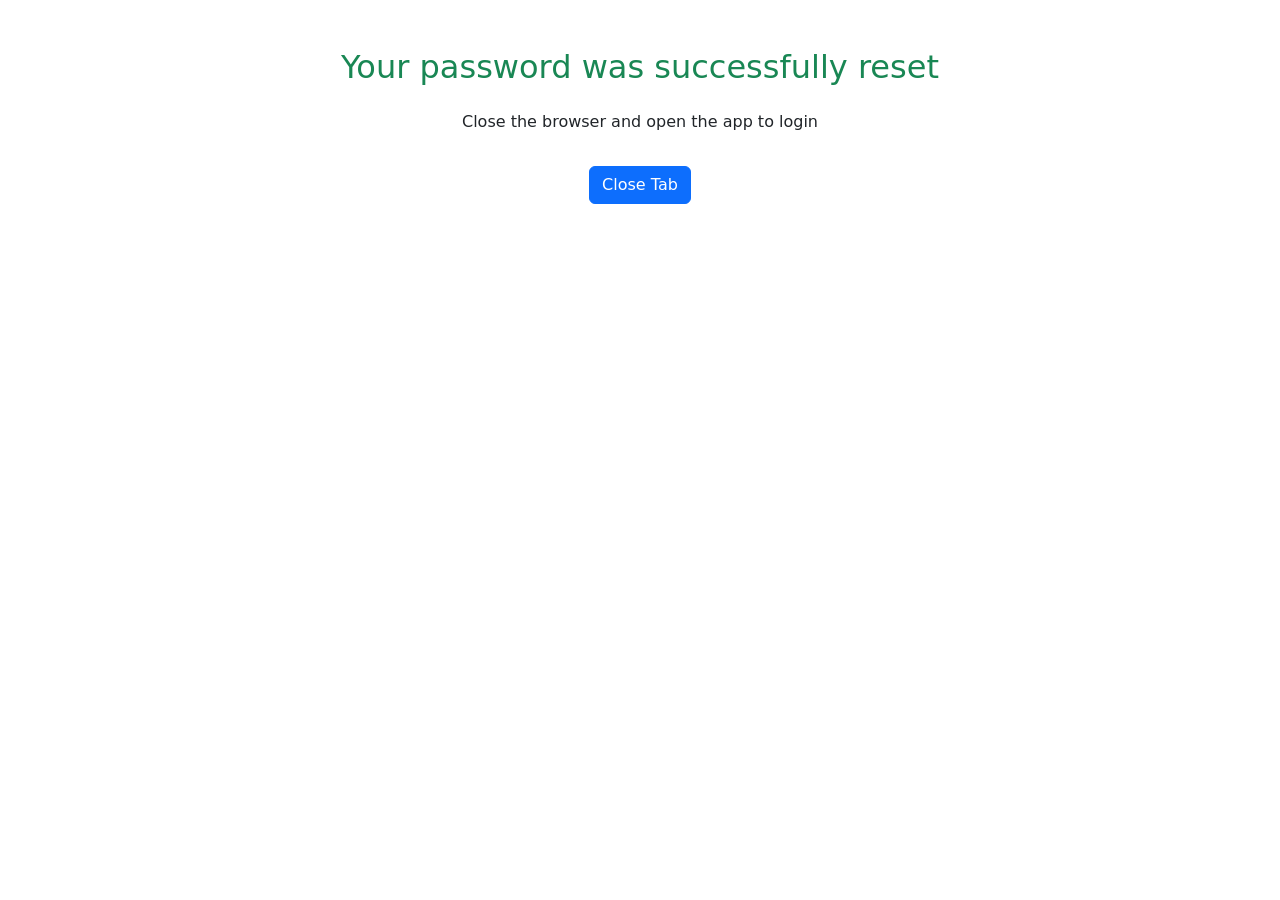
<file: templates/password_reset_success.html>
<!doctype html>
<html lang="en">
  <head>
    <meta charset="utf-8">
    <meta name="viewport" content="width=device-width, initial-scale=1">
    <title>Reset password</title>
    <link href="https://cdn.jsdelivr.net/npm/bootstrap@5.3.3/dist/css/bootstrap.min.css" rel="stylesheet" integrity="sha384-QWTKZyjpPEjISv5WaRU9OFeRpok6YctnYmDr5pNlyT2bRjXh0JMhjY6hW+ALEwIH" crossorigin="anonymous">
  </head>
  <body>
    <div class="w-100 h-100 d-flex flex-column align-items-center row-gap-3 px-3">
        <h3 class="mt-5 text-success h2 col-h2-md text-center">Your password was successfully reset</h3>
        <p class="text-center">Close the browser and open the app to login</p>
        <button id="closeBtn" class="btn btn-primary">Close Tab</button>
    </div>
    <script>
        document.getElementById("closeBtn").addEventListener("click", function() {
        window.close();  // Ferme l'onglet actuel
    });
    </script>
    <script src="https://cdn.jsdelivr.net/npm/bootstrap@5.3.3/dist/js/bootstrap.bundle.min.js" integrity="sha384-YvpcrYf0tY3lHB60NNkmXc5s9fDVZLESaAA55NDzOxhy9GkcIdslK1eN7N6jIeHz" crossorigin="anonymous"></script>
  </body>
</html>
</file>
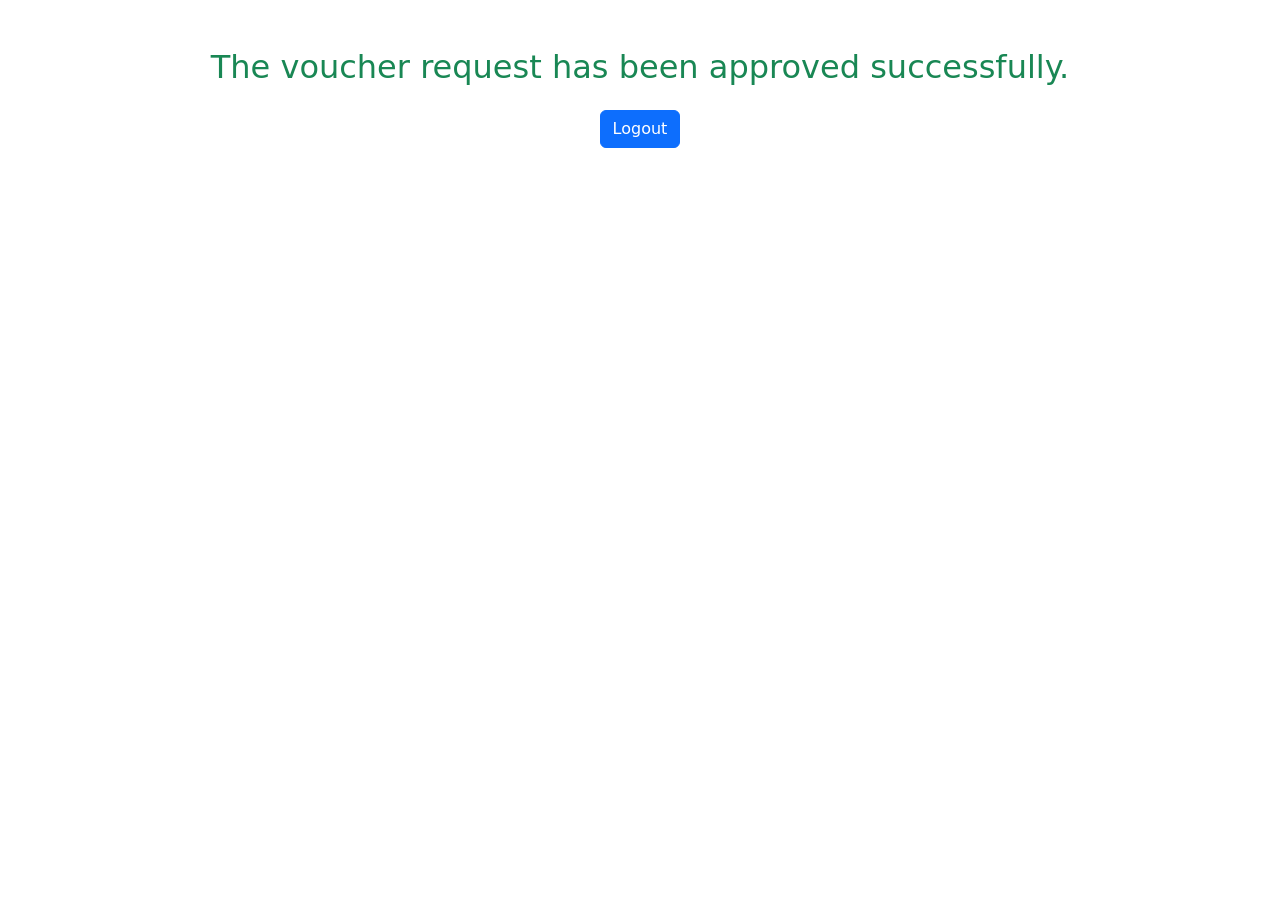
<file: templates/request_approved_success.html>
<!doctype html>
<html lang="en">
  <head>
    <meta charset="utf-8">
    <meta name="viewport" content="width=device-width, initial-scale=1">
    <title>Request approved</title>
    <link href="https://cdn.jsdelivr.net/npm/bootstrap@5.3.3/dist/css/bootstrap.min.css" rel="stylesheet" integrity="sha384-QWTKZyjpPEjISv5WaRU9OFeRpok6YctnYmDr5pNlyT2bRjXh0JMhjY6hW+ALEwIH" crossorigin="anonymous">
  </head>
  <body>
    <div class="w-100 h-100 d-flex flex-column align-items-center row-gap-3 px-3">
        <h3 class="mt-5 text-success h2 col-h2-md text-center">The voucher request has been approved successfully.</h3>
        <form action="/vms/logout/">
            <button class="btn btn-primary">Logout</button>
        </form>
    </div>
    <script src="https://cdn.jsdelivr.net/npm/bootstrap@5.3.3/dist/js/bootstrap.bundle.min.js" integrity="sha384-YvpcrYf0tY3lHB60NNkmXc5s9fDVZLESaAA55NDzOxhy9GkcIdslK1eN7N6jIeHz" crossorigin="anonymous"></script>
  </body>
</html>
</file>
